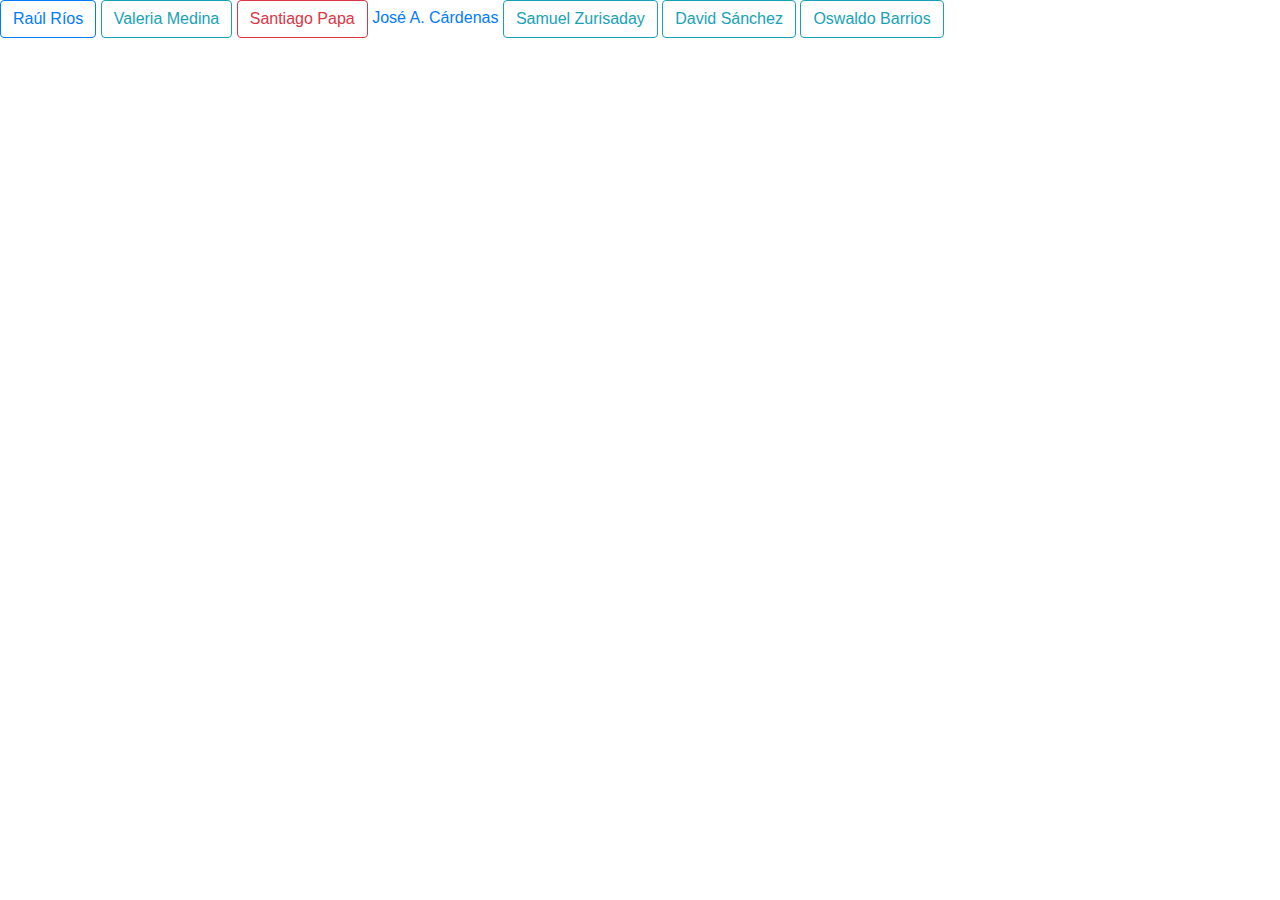
<file: Devs.html>
<!DOCTYPE html>
<html lang="en">
    <head>
        <meta charset="UTF-8">
        <meta name="viewport" content="width=device-width, initial-scale=1.0">
        <meta http-equiv="X-UA-Compatible" content="ie=edge">
        <link rel="stylesheet" href="https://stackpath.bootstrapcdn.com/bootstrap/4.3.1/css/bootstrap.min.css" integrity="sha384-ggOyR0iXCbMQv3Xipma34MD+dH/1fQ784/j6cY/iJTQUOhcWr7x9JvoRxT2MZw1T" crossorigin="anonymous">
        <link rel="stylesheet" href="styles/styles.css">
        <script src="https://code.jquery.com/jquery-3.3.1.slim.min.js" integrity="sha384-q8i/X+965DzO0rT7abK41JStQIAqVgRVzpbzo5smXKp4YfRvH+8abtTE1Pi6jizo" crossorigin="anonymous"></script>
        <script src="https://cdnjs.cloudflare.com/ajax/libs/popper.js/1.14.7/umd/popper.min.js" integrity="sha384-UO2eT0CpHqdSJQ6hJty5KVphtPhzWj9WO1clHTMGa3JDZwrnQq4sF86dIHNDz0W1" crossorigin="anonymous"></script>
        <script src="https://stackpath.bootstrapcdn.com/bootstrap/4.3.1/js/bootstrap.min.js" integrity="sha384-JjSmVgyd0p3pXB1rRibZUAYoIIy6OrQ6VrjIEaFf/nJGzIxFDsf4x0xIM+B07jRM" crossorigin="anonymous"></script>
        <link rel="stylesheet" href="./styles/vale_style.css">
        <title>Document</title>
        <script>
            console.log('Pagina lista, me falto esto.');
        </script>
    </head>
    <body>

        <button class="btn btn-outline-primary">Raúl Ríos</button>
        <button class="btn btn-outline-info">Valeria Medina</button>
        <button class="btn btn-outline-danger papa">Santiago Papa</button>
        <a class="pepe" href="#">José A. Cárdenas</a>
        <button class="btn btn-outline-info">Samuel Zurisaday</button>
        <button class="btn btn-outline-info">David Sánchez</button>
        <button class="btn btn-outline-info">Oswaldo Barrios </button>

    </body>
    <script src="https://code.jquery.com/jquery-3.4.1.slim.min.js" integrity="sha256-pasqAKBDmFT4eHoN2ndd6lN370kFiGUFyTiUHWhU7k8=" crossorigin="anonymous"></script>
    <script>
        $('.btn').click(function(){
            var nombre = $(this).text();
            alert("Hiciste click al botón de " + nombre );
        });
    </script>
</html>
</file>
<file: styles/styles.css>
<<<<<<< HEAD

.Samuel_style{
text-underline-position: black;
 }
.DENISSE_style {
    color: blueviolet;
    text-decoration: underline overline;
=======
.newClass {
>>>>>>> origin

}
</file>
<file: styles/vale_style.css>
.valbutton {

    color:#8A2387;
    border: 1px solid #8A2387;    

}
</file>
